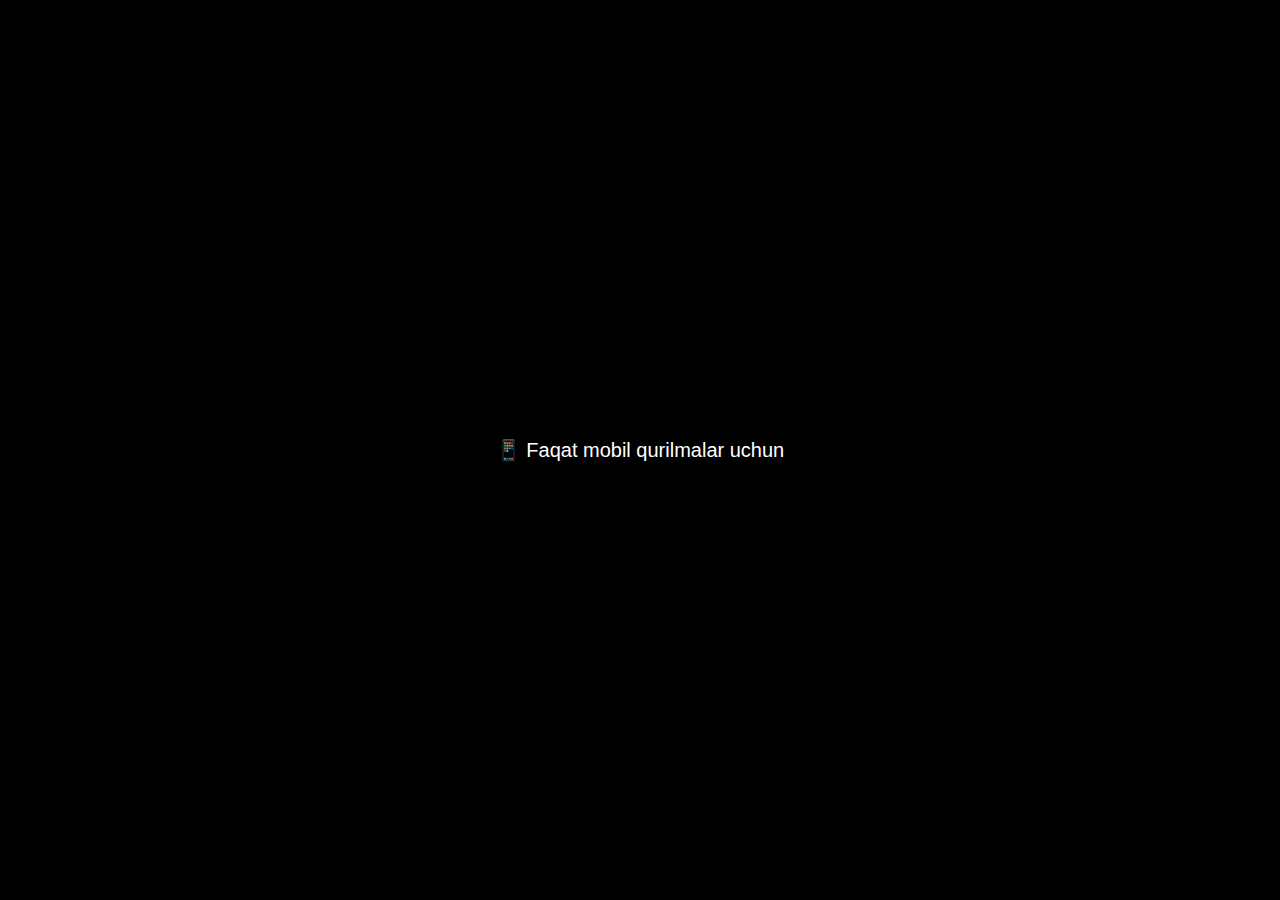
<file: index.html>
<!DOCTYPE html>
<html lang="uz">
<head>
  <meta charset="UTF-8">
  <meta name="viewport" content="width=device-width, initial-scale=1.0">
  <title>😈 Jump-Scare Start</title>
  <link rel="stylesheet" href="./style.css">
</head>
<body class="page1">

  <button class="center-btn" id="goBtn">
    ! BOSILMASIN 😈
  </button>

  <script src="./script.js"></script>
</body>
</html>
</file>
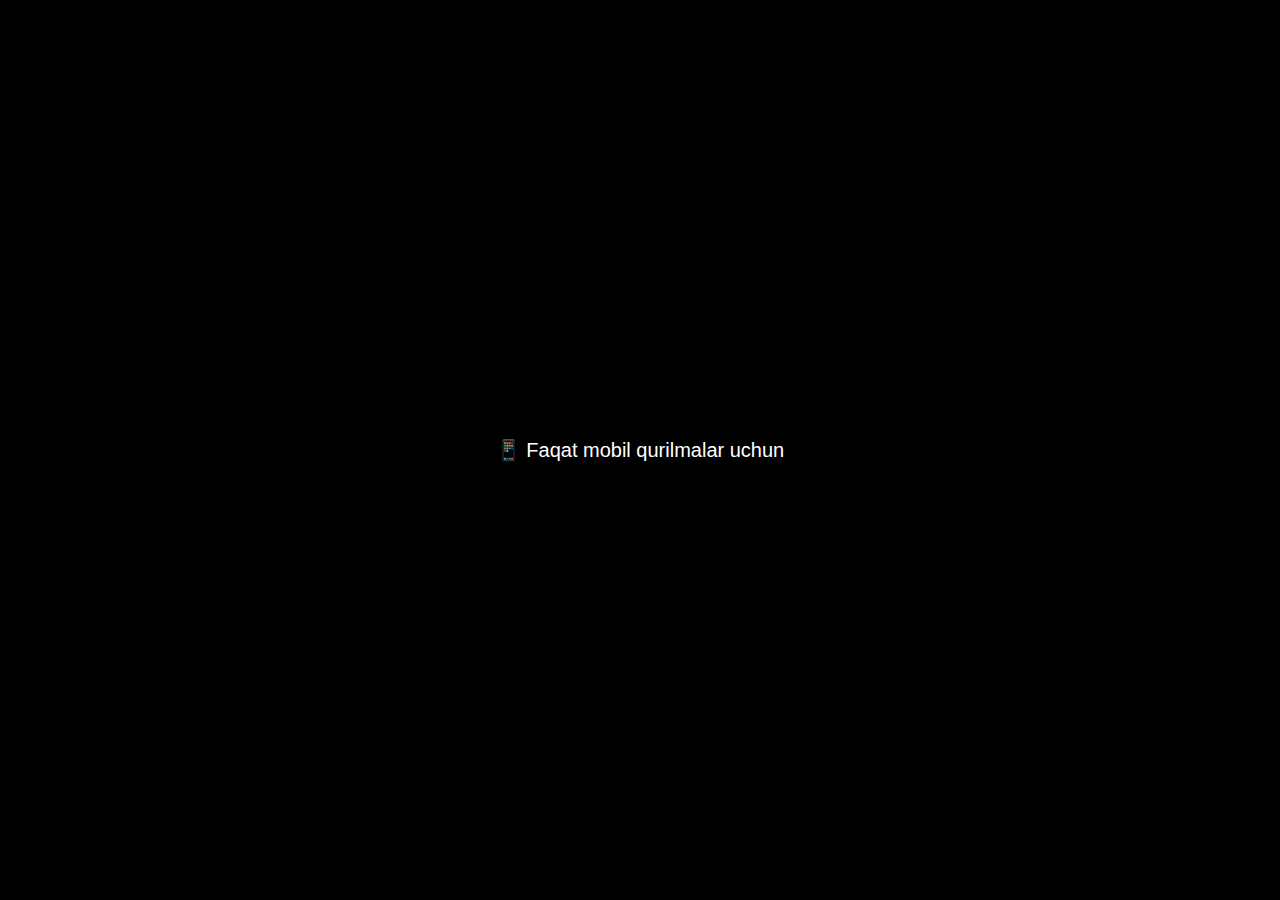
<file: page2.html>
<!DOCTYPE html>
<html lang="uz">
<head>
  <meta charset="UTF-8" />
  <meta name="viewport" content="width=device-width, initial-scale=1.0" />
  <title>😱</title>
  <link rel="stylesheet" href="./app.css" />
</head>
<body class="page2">

  <!-- 1 soniya qorong‘i -->
  <div class="loading"></div>

  <!-- Flashlight flicker -->
  <div class="flashlight"></div>

  <!-- Jump scare -->
  <div class="scare" id="scare">
    <h1 class="glitch red big" data-text="aniq balo bo‘adi bosib 😂">
      aniq balo bo‘adi bosib 😂
    </h1>

    <!-- Qon tomchi (stilize) -->
    <div class="blood">
      <span></span><span></span><span></span>
    </div>

    <!-- Siluet -->
    <div class="shadow-face"></div>
  </div>

  <script src="./scare.js"></script>
</body>
</html>
</file>
<file: style.css>
*{margin:0;padding:0;box-sizing:border-box;font-family:Arial,sans-serif}

/* 📱 FAQAT MOBIL */
@media (min-width:769px){
  body::before{
    content:"📱 Faqat mobil qurilmalar uchun";
    position:fixed;inset:0;background:#000;color:#fff;
    display:flex;align-items:center;justify-content:center;
    z-index:9999;font-size:20px
  }
}

html,body{width:100%;height:100%}

/* === 1-sahifa === */
.page1{
  background:#000;display:flex;align-items:center;justify-content:center
}
.center-btn{
  padding:18px 46px;font-size:18px;color:#fff;background:transparent;
  border:2px solid #fff;border-radius:60px;letter-spacing:1px;
  animation:pulse 2s infinite;cursor:pointer
}
@keyframes pulse{
  0%{box-shadow:0 0 0 0 rgba(255,255,255,.6)}
  70%{box-shadow:0 0 0 25px rgba(255,255,255,0)}
  100%{box-shadow:0 0 0 0 rgba(255,255,255,0)}
}

/* === 2-sahifa === */
.page2{background:#000;overflow:hidden}

/* 1 soniya qora ekran */
.loading{position:fixed;inset:0;background:#000;z-index:10}

/* Jump scare container */
.scare{
  position:fixed;inset:0;background:#000;
  display:flex;align-items:center;justify-content:center;
  opacity:0;transform:scale(.05);z-index:20
}

/* SHARPA TANASI */
.ghost-body{ fill:#f2f2f2 }

/* KO‘ZLAR */
.eye{
  fill:#000;
  animation: eyeBlink 2.5s infinite;
}

/* QIZIL KO‘Z NURI */
.eye-glow{
  fill:url(#eyeGlow);
  filter: blur(6px);
  opacity:0;
  animation: glowPulse 1.2s infinite;
}

/* OG‘IZ */
.mouth{ fill:#000 }

/* KO‘Z OCHILISH */
@keyframes eyeBlink{
  0%,85%,100%{ r:10 }
  90%{ r:2 }
}

/* KO‘Z NUR PULS */
@keyframes glowPulse{
  0%{ opacity:0; transform:scale(.6) }
  50%{ opacity:1; transform:scale(1.1) }
  100%{ opacity:0; transform:scale(.6) }
}

/* GLITCH TITROQ */
.ghost{
  width:220px;
  filter: drop-shadow(0 0 40px red);
  animation: ghostGlitch .15s infinite;
}
@keyframes ghostGlitch{
  0%{transform:translate(0,0)}
  25%{transform:translate(-6px,4px)}
  50%{transform:translate(6px,-4px)}
  75%{transform:translate(-4px,-6px)}
  100%{transform:translate(0,0)}
}
</file>
<file: app.css>
*{margin:0;padding:0;box-sizing:border-box;font-family:Arial,sans-serif}

/* 📱 FAQAT MOBIL */
@media (min-width:769px){
  body::before{
    content:"📱 Faqat mobil qurilmalar uchun";
    position:fixed;inset:0;background:#000;color:#fff;
    display:flex;align-items:center;justify-content:center;
    z-index:9999;font-size:20px
  }
}

html,body{width:100%;height:100%}

/* === 1-sahifa === */
.page1{
  background:#000;display:flex;align-items:center;justify-content:center
}
.center-btn{
  padding:18px 46px;font-size:18px;color:#fff;background:transparent;
  border:2px solid #fff;border-radius:60px;letter-spacing:1px;
  animation:pulse 2s infinite;cursor:pointer
}
@keyframes pulse{
  0%{box-shadow:0 0 0 0 rgba(255,255,255,.6)}
  70%{box-shadow:0 0 0 25px rgba(255,255,255,0)}
  100%{box-shadow:0 0 0 0 rgba(255,255,255,0)}
}

/* === 2-sahifa === */
.page2{background:#000;overflow:hidden}

/* 1 soniya qora ekran */
.loading{position:fixed;inset:0;background:#000;z-index:10}

/* Jump scare container */
.scare{
  position:fixed;inset:0;background:#000;
  display:flex;align-items:center;justify-content:center;
  opacity:0;transform:scale(.05);z-index:20
}

/* SHARPA TANASI */
.ghost-body{ fill:#f2f2f2 }

/* KO‘ZLAR */
.eye{
  fill:#000;
  animation: eyeBlink 2.5s infinite;
}

/* QIZIL KO‘Z NURI */
.eye-glow{
  fill:url(#eyeGlow);
  filter: blur(6px);
  opacity:0;
  animation: glowPulse 1.2s infinite;
}

/* OG‘IZ */
.mouth{ fill:#000 }

/* KO‘Z OCHILISH */
@keyframes eyeBlink{
  0%,85%,100%{ r:10 }
  90%{ r:2 }
}

/* KO‘Z NUR PULS */
@keyframes glowPulse{
  0%{ opacity:0; transform:scale(.6) }
  50%{ opacity:1; transform:scale(1.1) }
  100%{ opacity:0; transform:scale(.6) }
}

/* GLITCH TITROQ */
.ghost{
  width:220px;
  filter: drop-shadow(0 0 40px red);
  animation: ghostGlitch .15s infinite;
}
@keyframes ghostGlitch{
  0%{transform:translate(0,0)}
  25%{transform:translate(-6px,4px)}
  50%{transform:translate(6px,-4px)}
  75%{transform:translate(-4px,-6px)}
  100%{transform:translate(0,0)}
}
</file>
